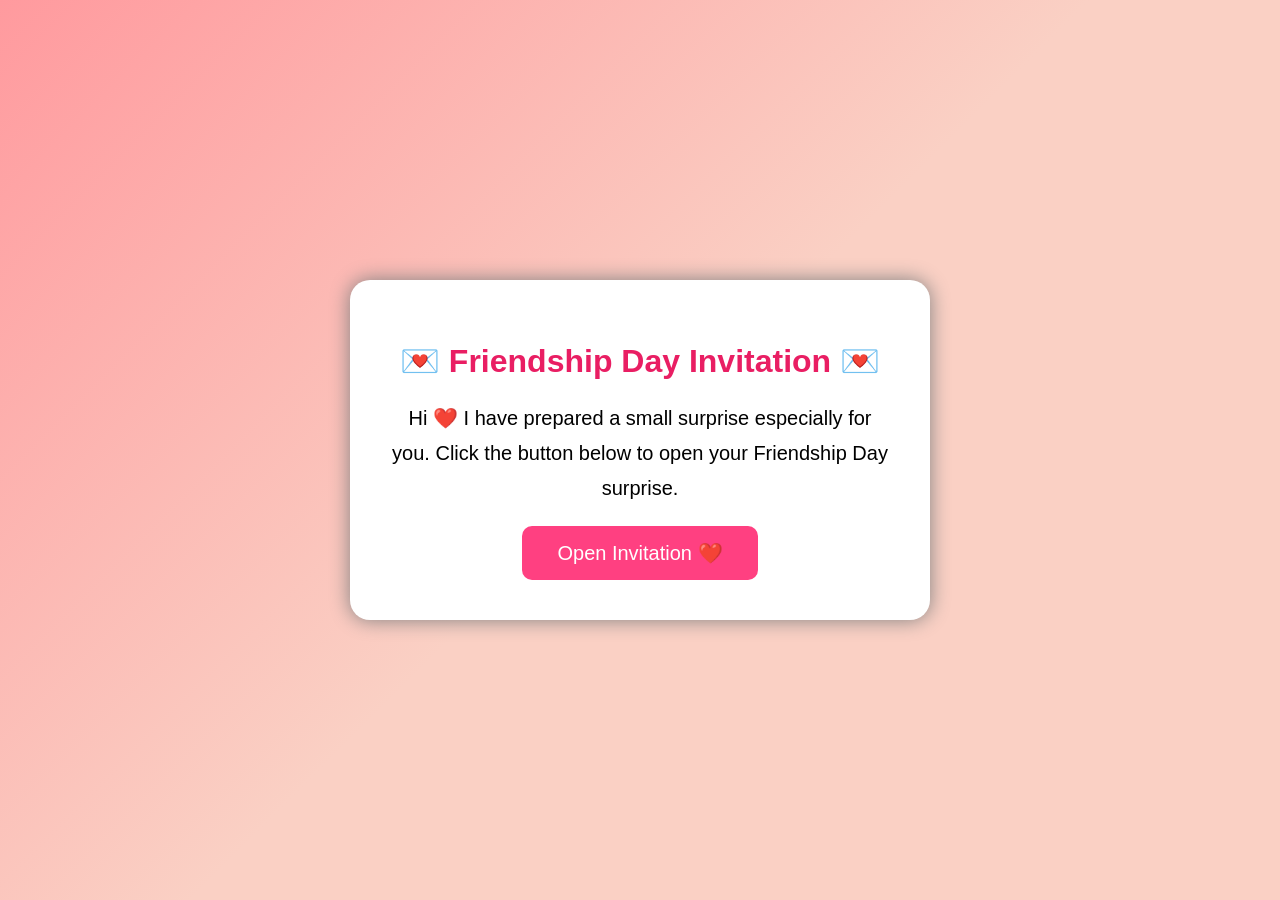
<file: index.html>
<!DOCTYPE html>
<html lang="en">
<head>
<meta charset="UTF-8">
<meta name="viewport" content="width=device-width, initial-scale=1.0">
<title>Special Invitation</title>

<style>

body{
margin:0;
padding:0;
font-family:Arial;
display:flex;
justify-content:center;
align-items:center;
height:100vh;
background:linear-gradient(135deg,#ff9a9e,#fad0c4,#fad0c4);
}

.card{

width:500px;
background:white;
padding:40px;
border-radius:20px;
text-align:center;
box-shadow:0px 0px 20px gray;

}

h1{

color:#e91e63;

}

p{

font-size:20px;
line-height:35px;

}

button{

padding:15px 35px;
font-size:20px;
background:#ff4081;
color:white;
border:none;
border-radius:10px;
cursor:pointer;

}

button:hover{

background:#d81b60;

}

</style>

</head>

<body>

<div class="card">

<h1>💌 Friendship Day Invitation 💌</h1>

<p>

Hi ❤️

I have prepared a small surprise especially for you.

Click the button below to open your Friendship Day surprise.

</p>

<button onclick="openWish()">

Open Invitation ❤️

</button>

</div>

<script>

function openWish(){

window.location.href="wish.html";

}

</script>

</body>

</html>
</file>
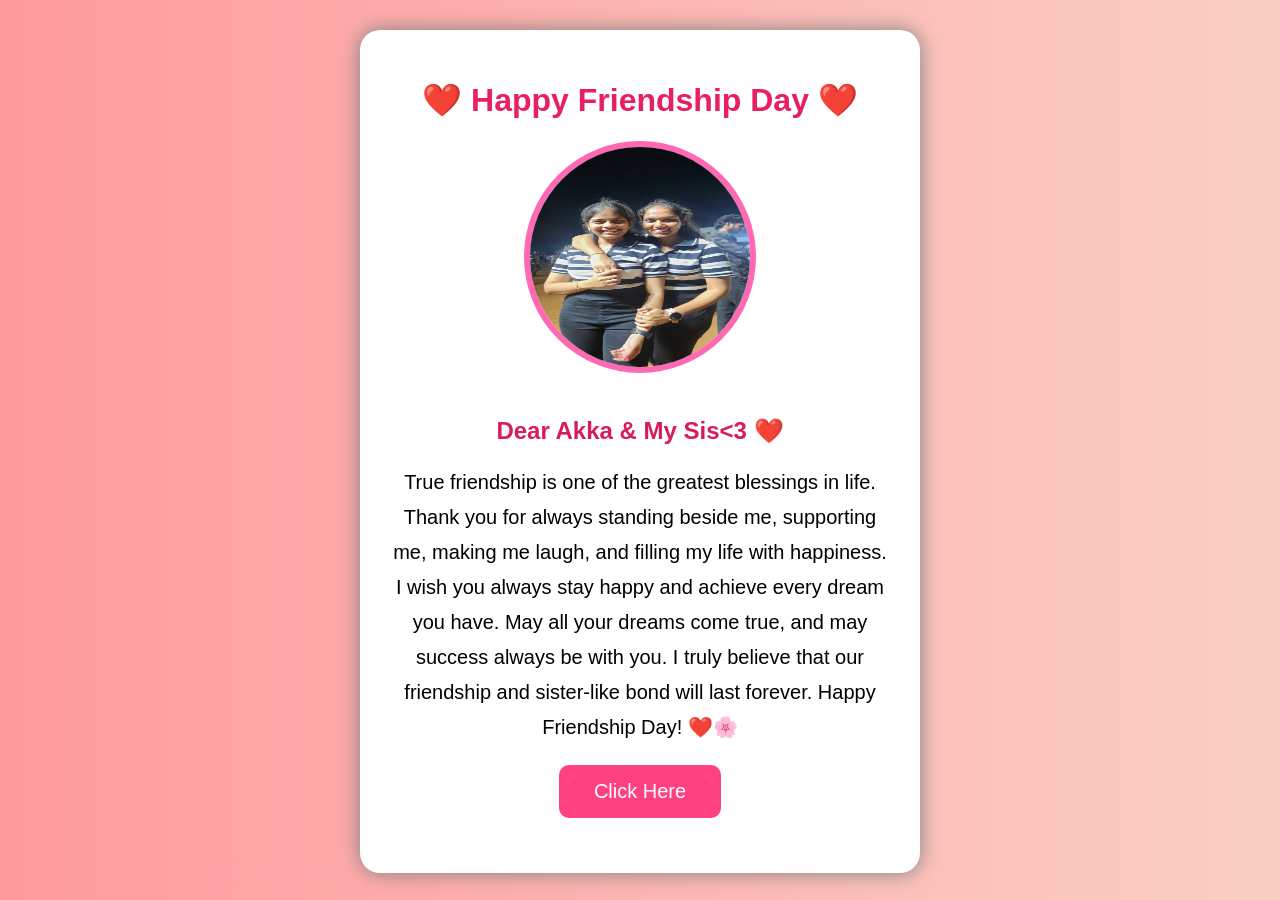
<file: wish.html>
<!DOCTYPE html>

<html>

<head>

<title>Happy Friendship Day</title>

<link rel="stylesheet" href="style.css">

</head>

<body>

<div class="card">

<h1>❤️ Happy Friendship Day ❤️</h1>

<img src="friend.jpg">

<h2 id="name"></h2>

<p>

True friendship is one of the greatest blessings in life.

Thank you for always standing beside me,

supporting me,

making me laugh,

and filling my life with happiness.

I wish you always stay happy and achieve every dream you have.

May all your dreams come true, and may success always be with you.

I truly believe that our friendship and sister-like bond will last forever.

Happy Friendship Day!

❤️🌸

</p>

<button onclick="showWish()">

Click Here

</button>

<h2 id="wish"></h2>

</div>

<script src="script.js"></script>

</body>

</html>
</file>
<file: style.css>
body{

margin:0;
padding:0;
background:linear-gradient(to right,#ff9a9e,#fad0c4);

font-family:Arial;

text-align:center;

}

.card{

background:white;

width:500px;

margin:auto;

margin-top:30px;

padding:30px;

border-radius:20px;

box-shadow:0px 0px 20px gray;

}

img{

width:220px;

height:220px;

border-radius:50%;

border:6px solid hotpink;

margin-bottom:20px;

}

h1{

color:#e91e63;

}

h2{

color:#d81b60;

}

p{

font-size:20px;

line-height:35px;

}

button{

padding:15px 35px;

font-size:20px;

background:#ff4081;

color:white;

border:none;

border-radius:10px;

cursor:pointer;

}

button:hover{

background:#d81b60;

}

#wish{

color:green;

font-size:30px;

margin-top:20px;

}
</file>
